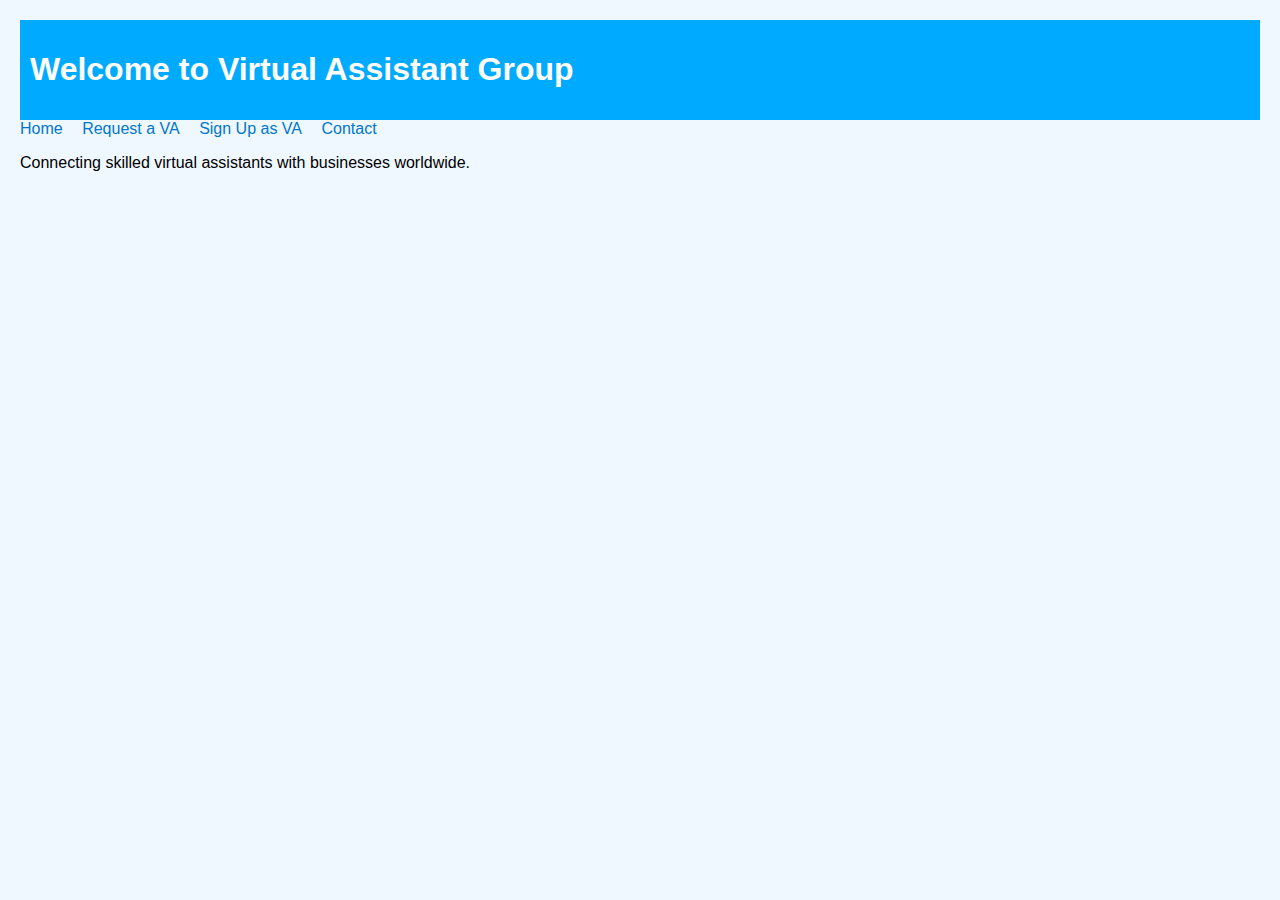
<file: index.html>
<!DOCTYPE html>
<html>
<head>
    <title>Virtual Assistant Group</title>
    <link rel="stylesheet" href="style.css">
</head>
<body>
    <header><h1>Welcome to Virtual Assistant Group</h1></header>
    <nav>
        <a href="index.html">Home</a>
        <a href="request.html">Request a VA</a>
        <a href="signup.html">Sign Up as VA</a>
        <a href="contact.html">Contact</a>
    </nav>
    <main>
        <p>Connecting skilled virtual assistants with businesses worldwide.</p>
    </main>
</body>
</html>
</file>
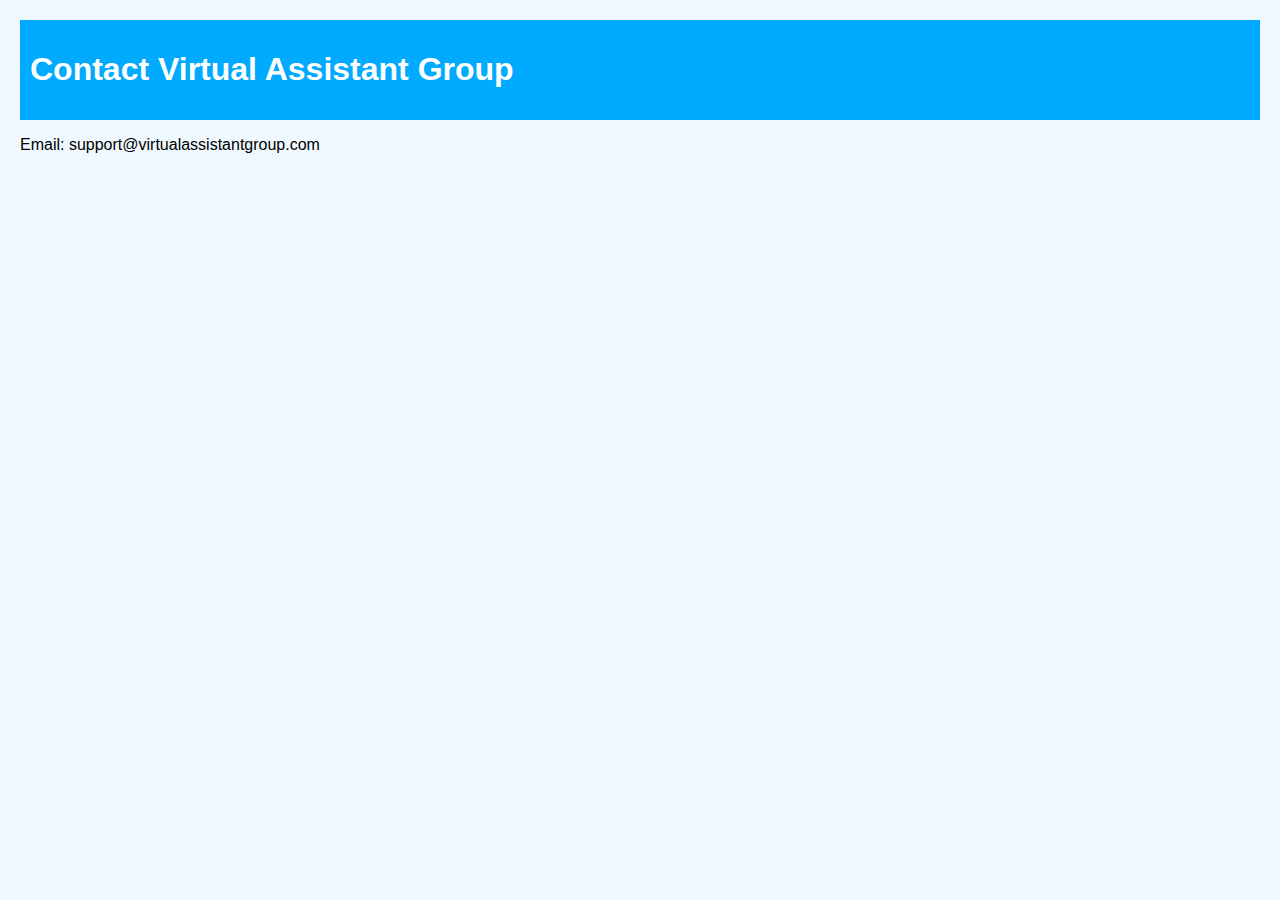
<file: contact.html>
<!DOCTYPE html>
<html>
<head>
    <title>Contact Us</title>
    <link rel="stylesheet" href="style.css">
</head>
<body>
    <header><h1>Contact Virtual Assistant Group</h1></header>
    <p>Email: support@virtualassistantgroup.com</p>
</body>
</html>
</file>
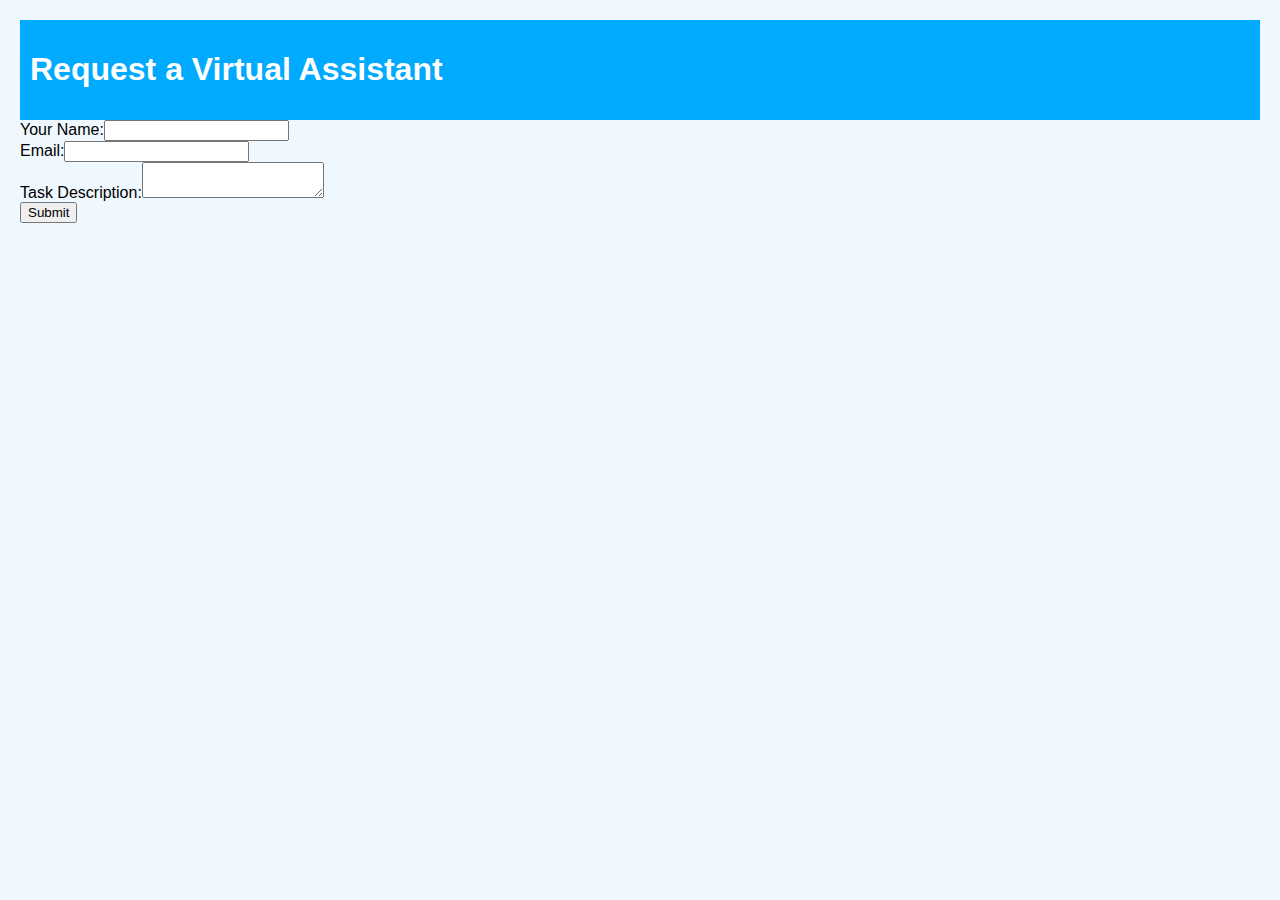
<file: request.html>
<!DOCTYPE html>
<html>
<head>
    <title>Request a VA</title>
    <link rel="stylesheet" href="style.css">
</head>
<body>
    <header><h1>Request a Virtual Assistant</h1></header>
    <form>
        <label>Your Name:</label><input type="text"><br>
        <label>Email:</label><input type="email"><br>
        <label>Task Description:</label><textarea></textarea><br>
        <button type="submit">Submit</button>
    </form>
</body>
</html>
</file>
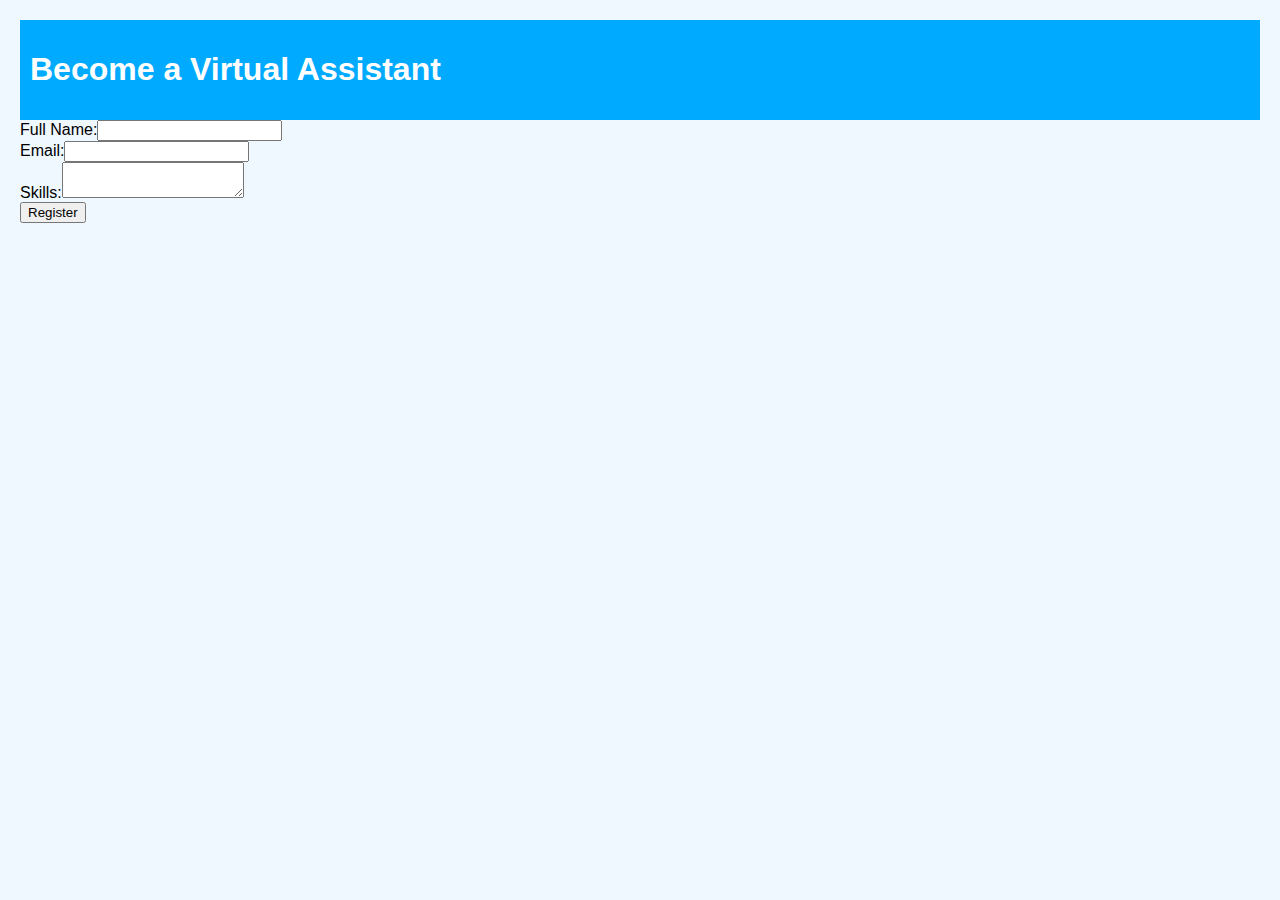
<file: signup.html>
<!DOCTYPE html>
<html>
<head>
    <title>Sign Up as VA</title>
    <link rel="stylesheet" href="style.css">
</head>
<body>
    <header><h1>Become a Virtual Assistant</h1></header>
    <form>
        <label>Full Name:</label><input type="text"><br>
        <label>Email:</label><input type="email"><br>
        <label>Skills:</label><textarea></textarea><br>
        <button type="submit">Register</button>
    </form>
</body>
</html>
</file>
<file: style.css>
body {
    font-family: Arial, sans-serif;
    margin: 20px;
    background-color: #f0f8ff;
}
header {
    background-color: #00aaff;
    color: white;
    padding: 10px;
}
nav a {
    margin-right: 15px;
    text-decoration: none;
    color: #0077cc;
}
</file>
